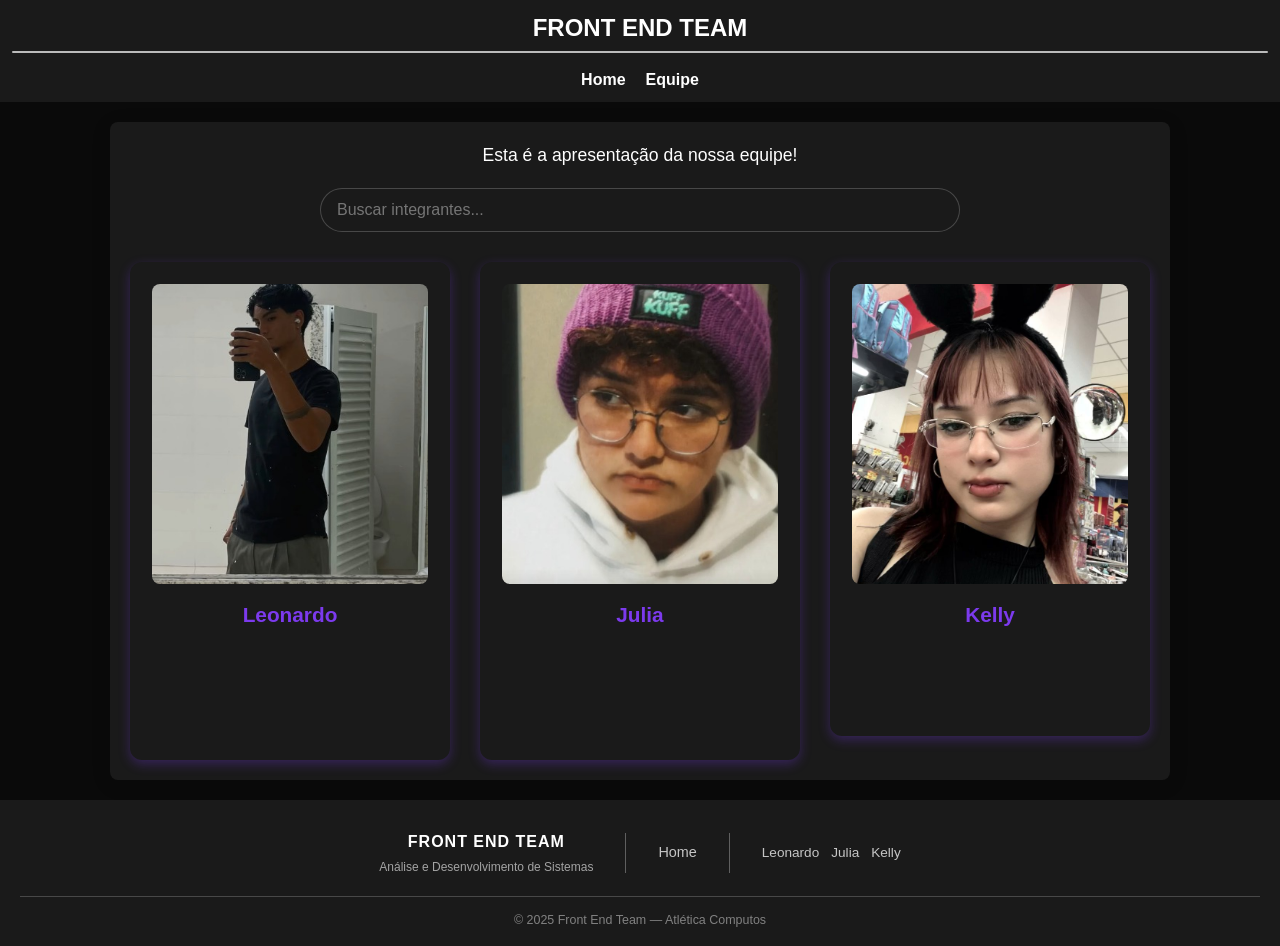
<file: index.html>
<!DOCTYPE html>
<html lang="pt-BR">
<head>
    <meta charset="UTF-8">
    <meta name="viewport" content="width=device-width, initial-scale=1.0">
    <title>Team Showcase</title>
    <link rel="stylesheet" href="style.css">
</head>
<body>
    <!-- Header com navegação e botão de tema -->
    <header>
        <div class="header-top">
            <h1>Front End Team</h1>
        </div>
        <div class="header-divider"></div>
        <div class="header-bottom">
            <!-- Menu de navegação com dropdown -->
            <nav>
                <ul>
                    <li><a href="#home">Home</a></li>
                    <li class="dropdown">
                        <a href="#team" aria-haspopup="true" aria-expanded="false">Equipe</a>
                        <ul class="dropdown-menu" role="menu" aria-hidden="true">
                            <li role="none"><a href="leonardo.html?member=leonardo" data-member="leonardo" class="active" role="menuitem">Leonardo</a></li>
                            <li role="none"><a href="julia.html?member=julia" data-member="julia" class="active" role="menuitem">Julia</a></li>
                            <li role="none"><a href="kelly.html?member=kelly" data-member="kelly" class="active" role="menuitem">Kelly</a></li>
                        </ul>
                    </li>
                </ul>
            </nav>
        </div>
    </header>
    
    <!-- Conteúdo principal da página -->
    <main>
        <p>Esta é a apresentação da nossa equipe!</p>
        <!-- Campo de busca para filtrar membros -->
        <div class="search-box">
            <label for="member-search" class="sr-only">Pesquisar integrantes</label>
            <input id="member-search" type="search" placeholder="Buscar integrantes..." aria-label="Pesquisar integrantes">
        </div>
        <!-- Container dos cards da equipe -->
        <section id="team" class="team-container">
            <!-- Card do Leonardo -->
            <a href="leonardo.html" class="businessCard" id="leonardo">
                <div class="team-card">
                    <img alt="Foto de perfil de Leonardo">
                    <h3>Leonardo</h3>
                    <p>Estudante veterano de Análise e Desenvolvimento de Sistemas e contribuidor da atlética Computos da universidade.</p>
                </div>
            </a>
            <!-- Card da Julia -->
            <a href="julia.html" class="businessCard" id="julia">
                <div class="team-card">
                    <img alt="Foto de perfil de Julia">
                    <h3>Julia</h3>
                    <p>Estudante veterana de Análise e Desenvolvimento de Sistemas e contribuidora da atlética Computos da universidade.</p>
                </div>
            </a>
            <!-- Card da Kelly -->
            <a href="kelly.html" class="businessCard" id="kelly">
                <div class="team-card">
                    <img alt="Foto de perfil de Kelly">
                    <h3>Kelly</h3>
                    <p>Estudante veterana de Análise e Desenvolvimento de Sistemas. Eu gosto de programação e design.</p>
                </div>
            </a>
        </section>
    </main>
    
    <!-- Footer com informações da equipe -->
    <footer>
        <div class="footer-content">
            <div class="footer-brand">
                <span class="footer-title">Front End Team</span>
                <span class="footer-sub">Análise e Desenvolvimento de Sistemas</span>
            </div>
            <div class="footer-divider-v"></div>
            <div class="footer-links">
                <a href="#home">Home</a>
            </div>
            <div class="footer-divider-v"></div>
            <div class="footer-members">
                <span>Leonardo</span>
                <span>Julia</span>
                <span>Kelly</span>
            </div>
        </div>
        <div class="footer-bottom">
            <p>&copy; 2025 Front End Team &mdash; Atlética Computos</p>
        </div>
    </footer>
    <!-- Script JavaScript para funcionalidades interativas -->
    <script src="script.js"></script>
</body>
</html>
</file>
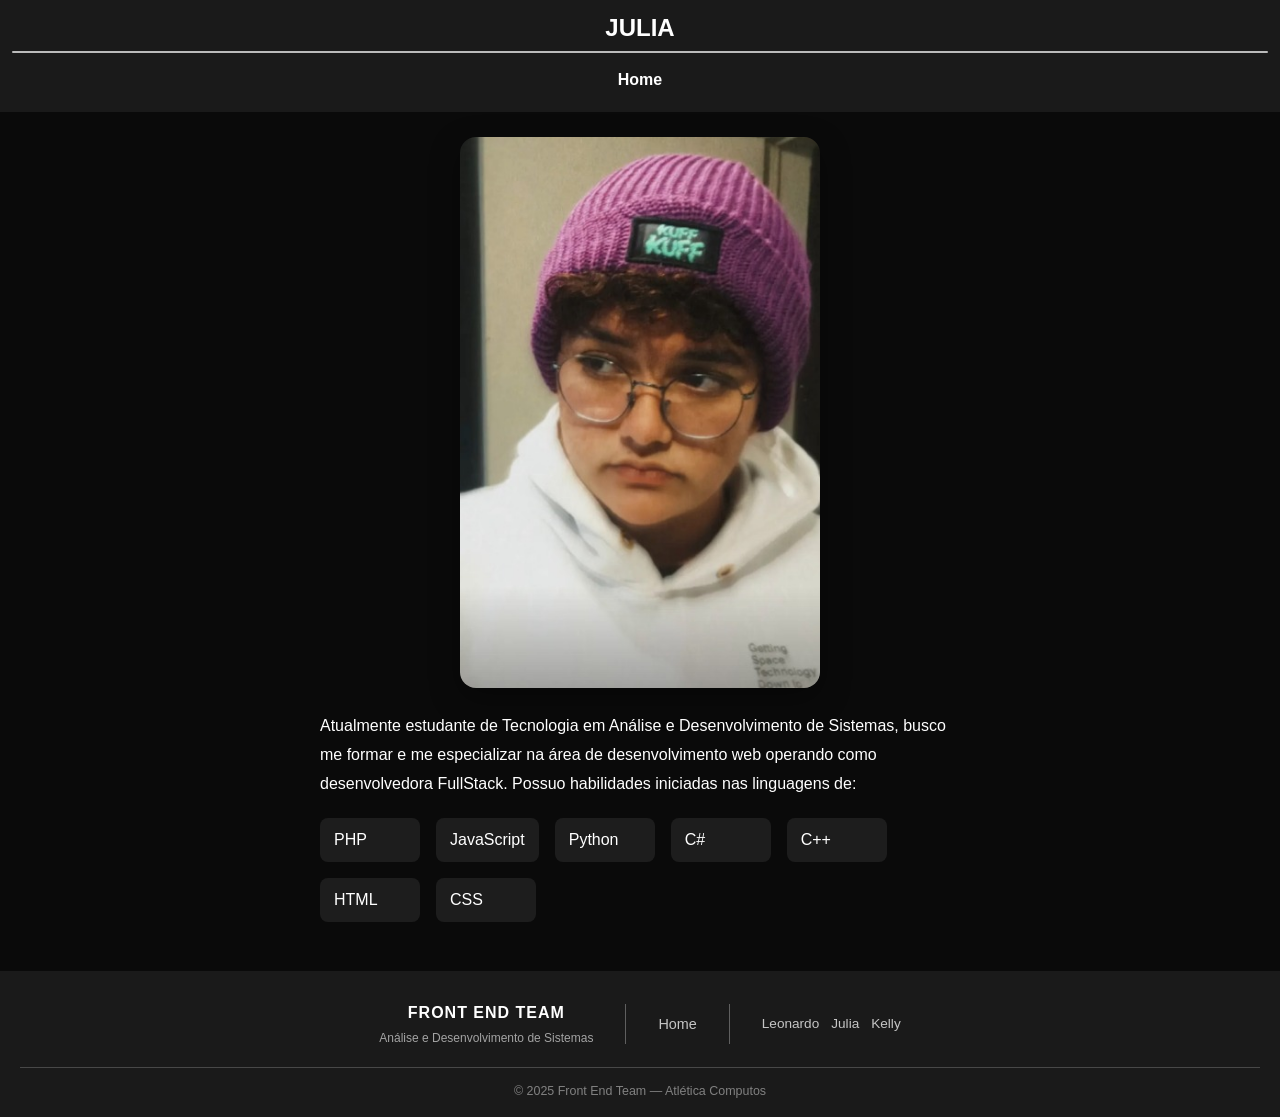
<file: julia.html>
<!DOCTYPE html>
<html lang="pt-BR">
<head>
    <meta charset="UTF-8">
    <meta name="viewport" content="width=device-width, initial-scale=1.0">
    <title>Modelo</title>
    <link rel="stylesheet" href="style.css">
</head>

    <body>
        <header>
            <div class="header-top">
                <h1>Julia</h1>
            </div>
            <div class="header-divider"></div>
            <div class="header-bottom">
                <nav class="navegacao">
                    <a href="index.html">Home</a>
                </nav>
            </div>
        </header>
        
        <section class="sobre-l" id="sobre">
            <img src="imagens/julia.jpeg" alt="Foto de Julia">
            <div class="profile-text">
                <p>Atualmente estudante de Tecnologia em Análise e Desenvolvimento de Sistemas, busco me formar 
                e me especializar na área de desenvolvimento web operando como desenvolvedora FullStack. Possuo habilidades
                iniciadas nas linguagens de:</p>
                <ul class="ul-l">
                    <li>PHP</li>
                    <li>JavaScript</li>
                    <li>Python</li>
                    <li>C#</li>
                    <li>C++</li>
                    <li>HTML</li>
                    <li>CSS</li>
                </ul>
            </div>
        </section>
        
        <footer>
            <div class="footer-content">
                <div class="footer-brand">
                    <span class="footer-title">Front End Team</span>
                    <span class="footer-sub">Análise e Desenvolvimento de Sistemas</span>
                </div>
                <div class="footer-divider-v"></div>
                <div class="footer-links">
                    <a href="index.html">Home</a>
                </div>
                <div class="footer-divider-v"></div>
                <div class="footer-members">
                    <span>Leonardo</span>
                    <span>Julia</span>
                    <span>Kelly</span>
                </div>
            </div>
            <div class="footer-bottom">
                <p>&copy; 2025 Front End Team &mdash; Atlética Computos</p>
            </div>
        </footer>
    </body>

</html>
</file>
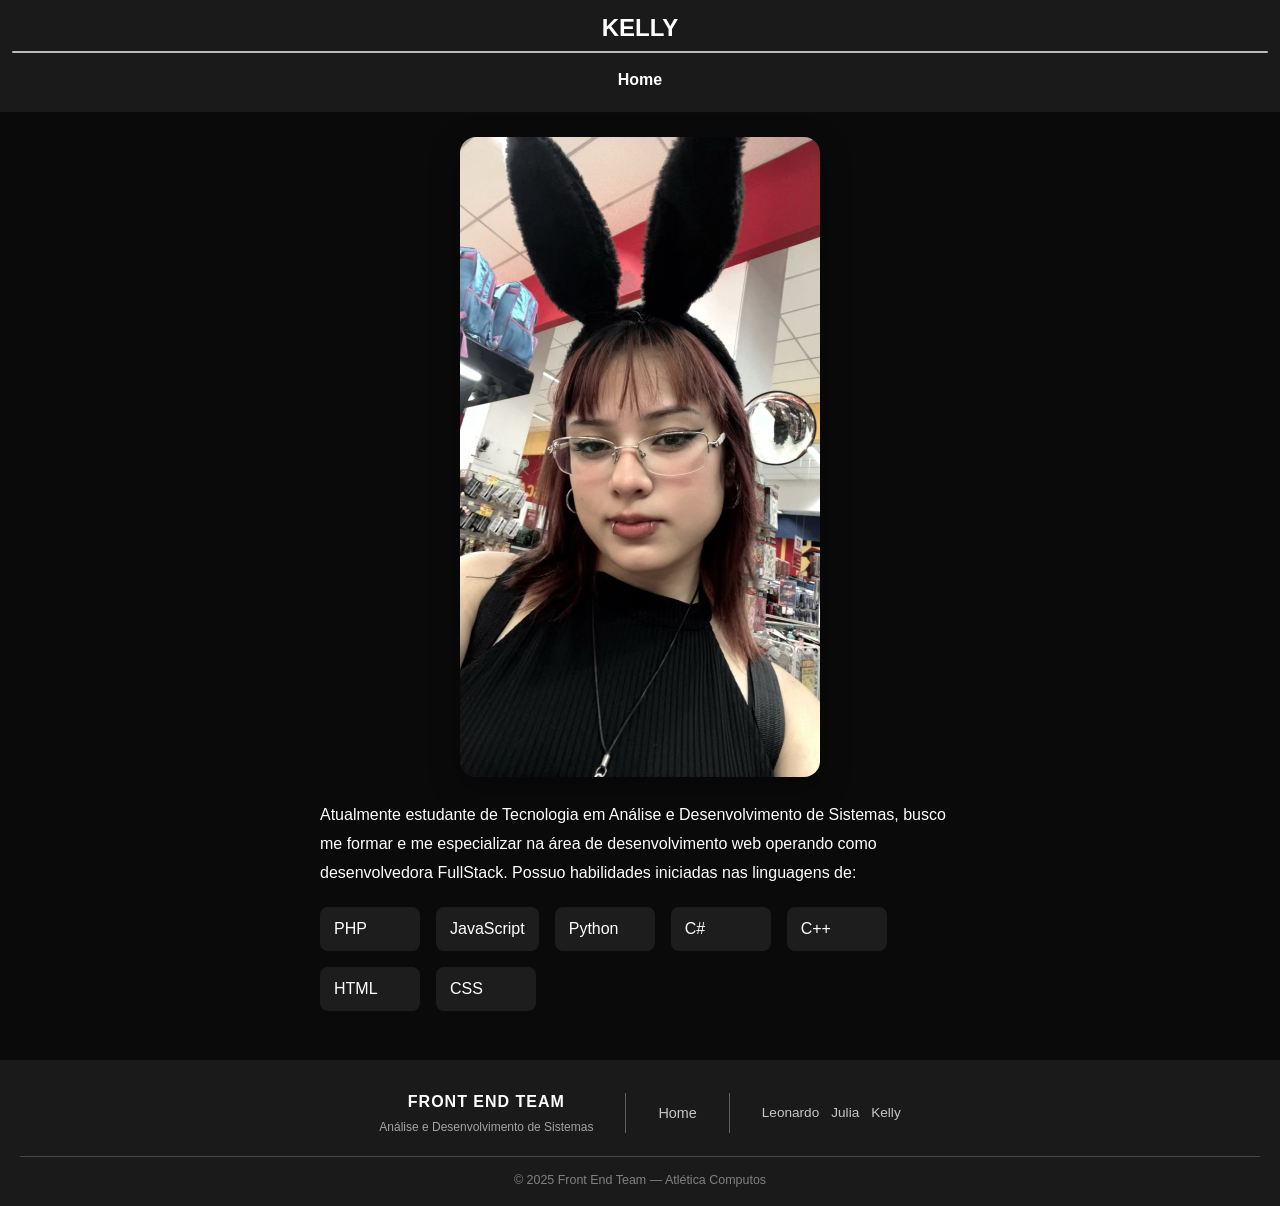
<file: kelly.html>
<!DOCTYPE html>
<html lang="pt-BR">
<head>
    <meta charset="UTF-8">
    <meta name="viewport" content="width=device-width, initial-scale=1.0">
    <title>Modelo</title>
    <link rel="stylesheet" href="style.css">
</head>

    <body>
        <header>
            <div class="header-top">
                <h1>Kelly</h1>
            </div>
            <div class="header-divider"></div>
            <div class="header-bottom">
                <nav class="navegacao">
                    <a href="index.html">Home</a>
                </nav>
            </div>
        </header>
        
        <section class="sobre-l" id="sobre">
            <img src="imagens/kelly.jpeg" alt="Foto de Kelly">
            <div class="profile-text">
                <p>Atualmente estudante de Tecnologia em Análise e Desenvolvimento de Sistemas, busco me formar 
                e me especializar na área de desenvolvimento web operando como desenvolvedora FullStack. Possuo habilidades
                iniciadas nas linguagens de:</p>
                <ul class="ul-l">
                    <li>PHP</li>
                    <li>JavaScript</li>
                    <li>Python</li>
                    <li>C#</li>
                    <li>C++</li>
                    <li>HTML</li>
                    <li>CSS</li>
                </ul>
            </div>
        </section>
        
        <footer>
            <div class="footer-content">
                <div class="footer-brand">
                    <span class="footer-title">Front End Team</span>
                    <span class="footer-sub">Análise e Desenvolvimento de Sistemas</span>
                </div>
                <div class="footer-divider-v"></div>
                <div class="footer-links">
                    <a href="index.html">Home</a>
                </div>
                <div class="footer-divider-v"></div>
                <div class="footer-members">
                    <span>Leonardo</span>
                    <span>Julia</span>
                    <span>Kelly</span>
                </div>
            </div>
            <div class="footer-bottom">
                <p>&copy; 2025 Front End Team &mdash; Atlética Computos</p>
            </div>
        </footer>
    </body>

</html>
</file>
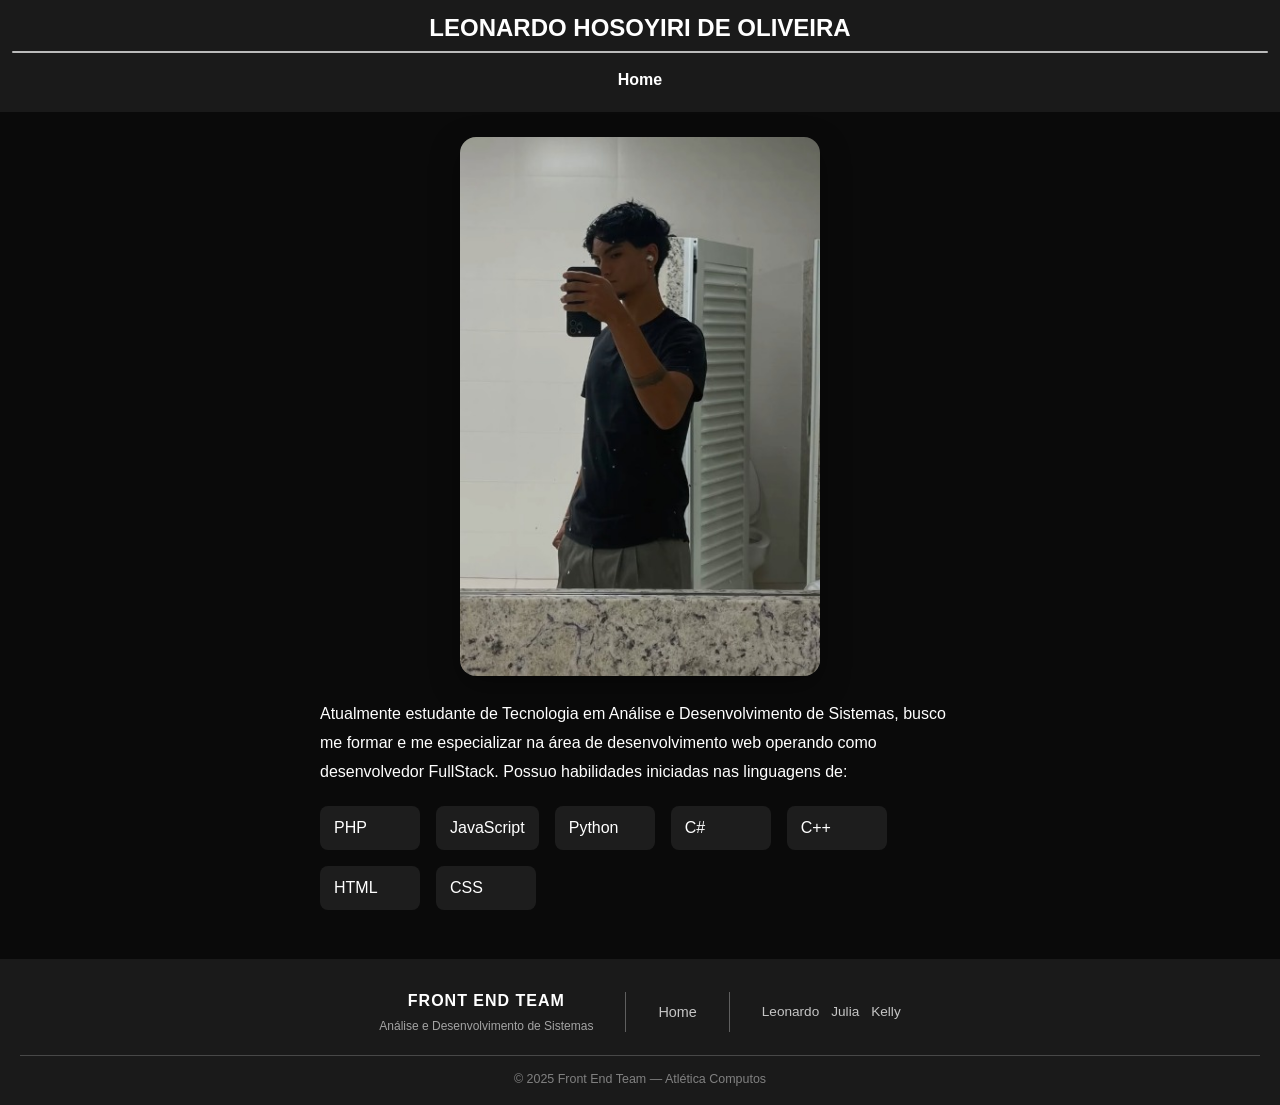
<file: leonardo.html>
<!DOCTYPE html>
<html lang="pt-BR">
<head>
    <meta charset="UTF-8">
    <meta name="viewport" content="width=device-width, initial-scale=1.0">
    <title>Modelo</title>
    <link rel="stylesheet" href="style.css">
</head>

<!DOCTYPE html>
<html lang="pt-BR">
<head>
    <meta charset="UTF-8">
    <meta name="viewport" content="width=device-width, initial-scale=1.0">
    <title>Modelo</title>
    <link rel="stylesheet" href="style.css">
</head>

    <body>
        <!-- Header da página de perfil -->
        <header>
            <div class="header-top">
                <h1>Leonardo Hosoyiri de Oliveira</h1>
            </div>
            <div class="header-divider"></div>
            <div class="header-bottom">
                <!-- Navegação simples para voltar à home -->
                <nav class="navegacao">
                    <a href="index.html">Home</a>
                </nav>
            </div>
        </header>
        
        <!-- Seção principal do perfil com imagem e texto -->
        <section class="sobre-l" id="sobre">
            <img src="imagens/leonardo.jpeg" alt="Foto de Leonardo Hosoyiri de Oliveira">
            <div class="profile-text">
                <p>Atualmente estudante de Tecnologia em Análise e Desenvolvimento de Sistemas, busco me formar 
                e me especializar na área de desenvolvimento web operando como desenvolvedor FullStack. Possuo habilidades
                iniciadas nas linguagens de:</p>
                <!-- Lista de habilidades técnicas -->
                <ul class="ul-l">
                    <li>PHP</li>
                    <li>JavaScript</li>
                    <li>Python</li>
                    <li>C#</li>
                    <li>C++</li>
                    <li>HTML</li>
                    <li>CSS</li>
                </ul>
            </div>
        </section>
        
        <footer>
            <div class="footer-content">
                <div class="footer-brand">
                    <span class="footer-title">Front End Team</span>
                    <span class="footer-sub">Análise e Desenvolvimento de Sistemas</span>
                </div>
                <div class="footer-divider-v"></div>
                <div class="footer-links">
                    <a href="index.html">Home</a>
                </div>
                <div class="footer-divider-v"></div>
                <div class="footer-members">
                    <span>Leonardo</span>
                    <span>Julia</span>
                    <span>Kelly</span>
                </div>
            </div>
            <div class="footer-bottom">
                <p>&copy; 2025 Front End Team &mdash; Atlética Computos</p>
            </div>
        </footer>
        <!-- Script JavaScript para funcionalidades interativas -->
        <script src="script.js"></script>
    </body>

</html>
</file>
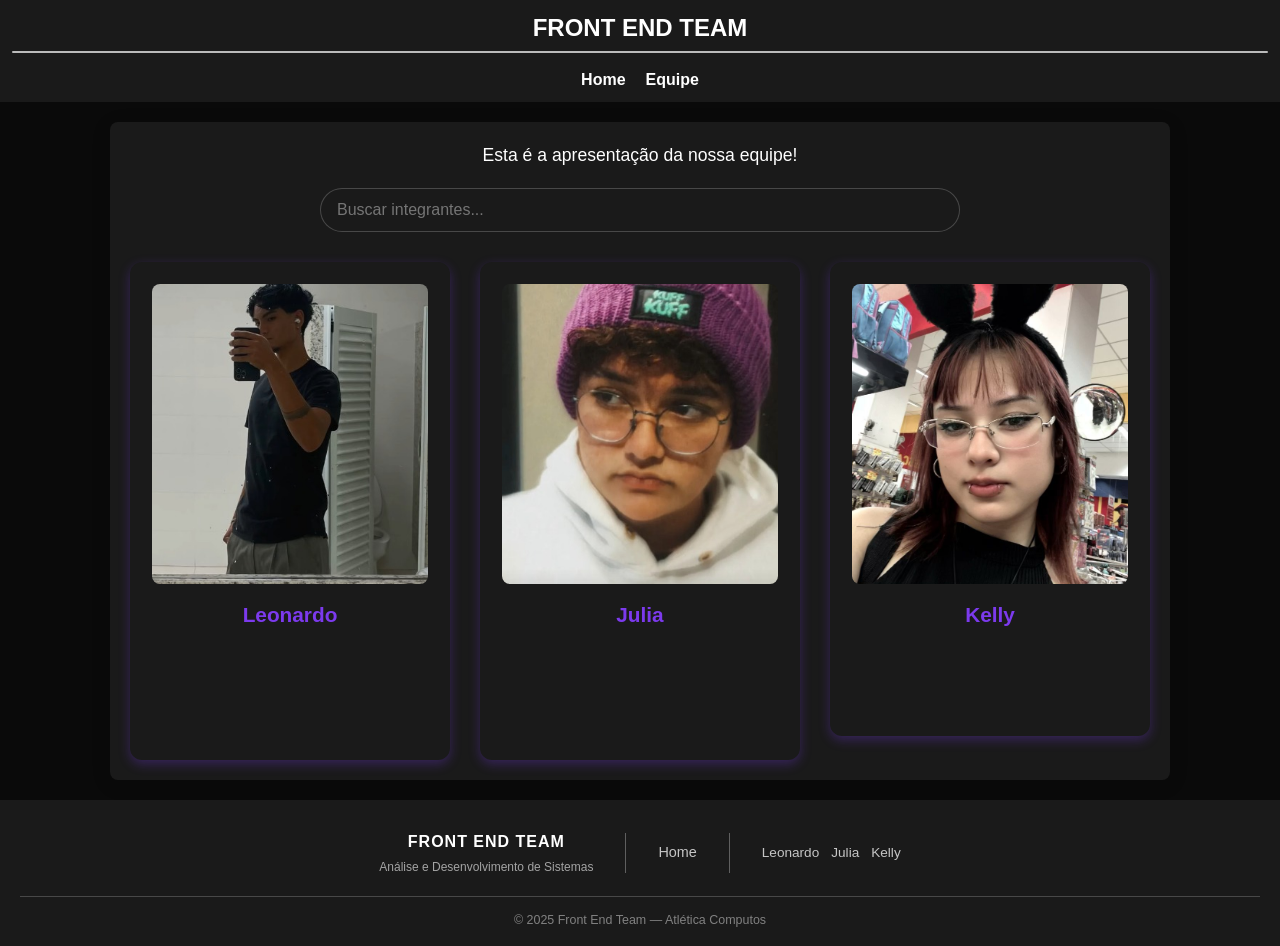
<file: main.html>
<!DOCTYPE html>
<html lang="pt-BR">
<head>
    <meta charset="UTF-8">
    <meta name="viewport" content="width=device-width, initial-scale=1.0">
    <title>Team Showcase</title>
    <link rel="stylesheet" href="style.css">
</head>
<body>
    <!-- Header com navegação e botão de tema -->
    <header>
        <div class="header-top">
            <h1>Front End Team</h1>
        </div>
        <div class="header-divider"></div>
        <div class="header-bottom">
            <!-- Menu de navegação com dropdown -->
            <nav>
                <ul>
                    <li><a href="#home">Home</a></li>
                    <li class="dropdown">
                        <a href="#team" aria-haspopup="true" aria-expanded="false">Equipe</a>
                        <ul class="dropdown-menu" role="menu" aria-hidden="true">
                            <li role="none"><a href="leonardo.html?member=leonardo" data-member="leonardo" class="active" role="menuitem">Leonardo</a></li>
                            <li role="none"><a href="julia.html?member=julia" data-member="julia" class="active" role="menuitem">Julia</a></li>
                            <li role="none"><a href="kelly.html?member=kelly" data-member="kelly" class="active" role="menuitem">Kelly</a></li>
                        </ul>
                    </li>
                </ul>
            </nav>
        </div>
    </header>
    
    <!-- Conteúdo principal da página -->
    <main>
        <p>Esta é a apresentação da nossa equipe!</p>
        <!-- Campo de busca para filtrar membros -->
        <div class="search-box">
            <label for="member-search" class="sr-only">Pesquisar integrantes</label>
            <input id="member-search" type="search" placeholder="Buscar integrantes..." aria-label="Pesquisar integrantes">
        </div>
        <!-- Container dos cards da equipe -->
        <section id="team" class="team-container">
            <!-- Card do Leonardo -->
            <a href="leonardo.html" class="businessCard" id="leonardo">
                <div class="team-card">
                    <img alt="Foto de perfil de Leonardo">
                    <h3>Leonardo</h3>
                    <p>Estudante veterano de Análise e Desenvolvimento de Sistemas e contribuidor da atlética Computos da universidade.</p>
                </div>
            </a>
            <!-- Card da Julia -->
            <a href="julia.html" class="businessCard" id="julia">
                <div class="team-card">
                    <img alt="Foto de perfil de Julia">
                    <h3>Julia</h3>
                    <p>Estudante veterana de Análise e Desenvolvimento de Sistemas e contribuidora da atlética Computos da universidade.</p>
                </div>
            </a>
            <!-- Card da Kelly -->
            <a href="kelly.html" class="businessCard" id="kelly">
                <div class="team-card">
                    <img alt="Foto de perfil de Kelly">
                    <h3>Kelly</h3>
                    <p>Estudante veterana de Análise e Desenvolvimento de Sistemas. Eu gosto de programação e design.</p>
                </div>
            </a>
        </section>
    </main>
    
    <!-- Footer com informações da equipe -->
    <footer>
        <div class="footer-content">
            <div class="footer-brand">
                <span class="footer-title">Front End Team</span>
                <span class="footer-sub">Análise e Desenvolvimento de Sistemas</span>
            </div>
            <div class="footer-divider-v"></div>
            <div class="footer-links">
                <a href="#home">Home</a>
            </div>
            <div class="footer-divider-v"></div>
            <div class="footer-members">
                <span>Leonardo</span>
                <span>Julia</span>
                <span>Kelly</span>
            </div>
        </div>
        <div class="footer-bottom">
            <p>&copy; 2025 Front End Team &mdash; Atlética Computos</p>
        </div>
    </footer>
    <!-- Script JavaScript para funcionalidades interativas -->
    <script src="script.js"></script>
</body>
</html>
</file>
<file: style.css>
/* 
 * Arquivo de estilos CSS para o site Team Showcase
 * Define variáveis de cores com bom contraste, layout responsivo, componentes e transições
 */

/* Variáveis CSS para cores com bom contraste */
:root {
	--bg: #0a0a0a; /* Fundo escuro para melhor contraste */
	--surface: #1a1a1a; /* Superfícies com contraste adequado */
	--surface-strong: #2a2a2a; /* Superfícies mais escuras */
	--text: #ffffff; /* Texto branco para máximo contraste */
	--muted-text: #cccccc; /* Texto secundário com bom contraste */
	--primary: #7c3aed; /* Cor primária roxa mais clara para contraste */
	--primary-strong: #a855f7; /* Cor primária mais intensa */
	--divider: #666666; /* Divisores com contraste médio */
	--shadow: rgba(124, 58, 237, 0.3); /* Sombra baseada na cor primária */
	--shadow-strong: rgba(124, 58, 237, 0.5); /* Sombra forte */
	--focus: #ffffff; /* Cor de foco para acessibilidade */
}

/* Reset e configurações globais */
* {
	margin: 0;
	padding: 0;
	box-sizing: border-box;
}

html, body {
	min-height: 100%;
}

body {
	display: flex;
	flex-direction: column;
	min-height: 100vh;
	font-family: Arial, sans-serif;
	background-color: var(--bg);
	color: var(--text);
	line-height: 1.5;
	transition: background-color 0.3s ease, color 0.3s ease;
}

/* Estilos do header - usa a mesma cor dos cards */
header {
	background-color: var(--surface); /* Mesma cor dos cards */
	color: #ffffff;
	padding: 10px 12px;
	text-align: center;
	display: flex;
	flex-direction: column;
	align-items: center;
	gap: 5px;
}

header .header-top {
	width: 100%;
}

header .header-divider {
	width: 100%;
	height: 2px;
	background: rgba(255, 255, 255, 0.7);
	border-radius: 1px;
}

header .header-bottom {
	width: 100%;
	display: flex;
	justify-content: center;
	align-items: center;
	flex-wrap: wrap;
	background-color: var(--surface); /* Mesma cor dos cards */
	padding: 0;
	gap: 16px;
}

header h1 {
	font-size: 1.5rem;
	text-transform: uppercase;
}

/* Navegação principal */
nav ul {
	list-style: none;
	display: flex;
	justify-content: center;
	gap: 20px;
	margin-top: 10px;
	padding: 0;
}

nav a {
	color: #ffffff;
	text-decoration: none;
	font-weight: bold;
	transition: color 0.3s ease;
}

nav a:hover {
	color: #dddddd;
}

nav a:focus {
	outline: 2px solid var(--focus);
	outline-offset: 2px;
}

/* Navegação das páginas de perfil */
.navegacao {
	display: flex;
	justify-content: center;
	gap: 50px;
	padding: 10px;
	flex-wrap: wrap;
}

/* Estilos do dropdown menu */
.dropdown {
	position: relative;
}

.dropdown-menu {
    position: absolute;
    top: 100%;
    left: 0;
    background-color: var(--surface); /* Mesma cor dos cards */
    min-width: 120px;
    box-shadow: 0 4px 8px var(--shadow);
    opacity: 0;
    visibility: hidden;
    transform: translateY(-8px);
    transition: opacity 0.3s ease,
                transform 0.3s ease,
                visibility 0.3s ease;
    z-index: 1000;
    display: flex;
    flex-direction: column;
}

.dropdown-menu li {
	list-style: none;
}

.dropdown-menu a.active {
    background-color: var(--primary-strong);
    color: #ffffff;
    font-weight: bold;
    border-left: 3px solid rgba(255, 255, 255, 0.8);
    padding-left: 7px;   /* compensa a borda para não deslocar o texto */
}

.dropdown-menu a {
	display: block;
	padding: 10px 10px;
	color: #ffffff;
	text-decoration: none;
	font-weight: normal;
	transition: background-color 0.3s ease;
}

.dropdown-menu a:hover {
	background-color: var(--primary-strong);
	color: #ffffff;
}

.dropdown-menu a:focus {
	outline: 2px solid var(--focus);
	outline-offset: 2px;
}

/* Estilos do conteúdo principal */
main {
	max-width: 1200px;
	margin: 20px auto;
	padding: 20px;
	background-color: var(--surface);
	border-radius: 8px;
	text-align: center;
	box-shadow: 0 4px 20px rgba(0, 0, 0, 0.12);
}

main > p {
	color: var(--text);
	font-size: 1.1rem;
	margin-bottom: 20px;
}

/* Caixa de busca */
.search-box {
	display: flex;
	justify-content: center;
	margin: 0 auto 24px;
	max-width: 640px;
	width: 100%;
}

.search-box input {
	width: 100%;
	padding: 12px 16px;
	border: 1px solid rgba(255, 255, 255, 0.2);
	border-radius: 999px;
	background: var(--surface);
	color: var(--text);
	font-size: 1rem;
	outline: none;
	transition: border-color 0.3s ease, box-shadow 0.3s ease, background-color 0.3s ease;
}

.search-box input:focus {
	border-color: var(--primary);
	box-shadow: 0 0 0 4px rgba(85, 5, 54, 0.12);
}

/* Classe para texto acessível apenas para leitores de tela */
.sr-only {
	position: absolute;
	width: 1px;
	height: 1px;
	padding: 0;
	margin: -1px;
	overflow: hidden;
	clip: rect(0, 0, 0, 0);
	white-space: nowrap;
	border: 0;
}

/* Container dos cards da equipe */
.businessCard{
	text-decoration: none;
	color: inherit;
	display: block;
}
.team-container {
	display: flex;
	justify-content: center;
	gap: 30px;
	flex-wrap: wrap;
	margin-top: 30px;
	align-items: stretch; /* Garante que todos os cards tenham a mesma altura */
}

.team-card {
	background-color: var(--surface);
	border-radius: 12px;
	padding: 20px;
	flex: 1 1 280px;
	max-width: 320px;
	min-width: 240px;
	text-align: center;
	display: flex;
	flex-direction: column;
	justify-content: space-between;
	min-height: 420px; /* Altura mínima consistente */
	box-shadow: 0 4px 12px var(--shadow);
	transition: all 0.3s ease;
	border: 2px solid transparent;
}

.team-card:hover {
	transform: translateY(-5px);
	box-shadow: 0 6px 16px var(--shadow-strong);
	border: 2px solid var(--primary-strong);
}

.team-card:hover p {
	opacity: 1;
}

.team-container:has(.team-card:hover) .team-card:not(:hover) {
	opacity: 0.1;
	background-color: var(--bg);
}

.team-card img {
	width: 100%;
	height: 300px;
	object-fit: cover;
	border-radius: 8px;
	margin-bottom: 15px;
}

.team-card h3 {
	color: var(--primary); /* Cor primária para destacar nomes */
	font-size: 1.3rem;
	margin-bottom: 10px;
}

.team-card p {
	color: var(--muted-text);
	font-size: 0.95rem;
	line-height: 1.6;
	opacity: 0;
	transition: opacity 0.3s ease;
}

/* Estilos do footer - usa a mesma cor dos cards */
footer {
    background-color: var(--surface); /* Mesma cor dos cards */
    color: #ffffff;
    margin-top: auto; /* Faz o footer ficar no bottom */
    padding: 30px 20px 16px;
}

.footer-content {
    display: flex;
    justify-content: center;
    align-items: center;
    gap: 32px;
    flex-wrap: wrap;
    max-width: 900px;
    margin: 0 auto 20px;
}

.footer-brand {
    display: flex;
    flex-direction: column;
    align-items: center;
    gap: 4px;
}

.footer-title {
    font-size: 1rem;
    font-weight: bold;
    text-transform: uppercase;
    letter-spacing: 1px;
}

.footer-sub {
    font-size: 0.75rem;
    color: rgba(255, 255, 255, 0.6);
}

.footer-divider-v {
    width: 1px;
    height: 40px;
    background: rgba(255, 255, 255, 0.3);
}

.footer-links {
    display: flex;
    gap: 16px;
}

.footer-links a {
    color: rgba(255, 255, 255, 0.75);
    text-decoration: none;
    font-size: 0.9rem;
    transition: color 0.3s ease;
}

.footer-links a:hover {
    color: #ffffff;
}

.footer-links a:focus {
	outline: 2px solid #fff;
	outline-offset: 2px;
}

.footer-members {
    display: flex;
    gap: 12px;
    font-size: 0.85rem;
    color: rgba(255, 255, 255, 0.75);
}

.footer-bottom {
    border-top: 1px solid rgba(255, 255, 255, 0.2);
    padding-top: 14px;
    text-align: center;
    font-size: 0.78rem;
    color: rgba(255, 255, 255, 0.45);
}

/* Estilos para páginas de perfil */
.sobre-l {
        display: flex;
        align-items: center;
        justify-content: center;
        flex-wrap: wrap;
        gap: 24px;
        color: var(--text);
        margin: 25px auto;
        max-width: 1000px;
        padding: 0 16px 24px;
    }

    .sobre-l img {
        width: 360px;
        max-width: 100%;
        height: auto;
        border-radius: 16px;
        box-shadow: 0 10px 30px rgba(0, 0, 0, 0.35);
    }

    .profile-text {
        max-width: 640px;
        text-align: left;
    }

    .profile-text p {
        margin-bottom: 20px;
        font-size: 1rem;
        line-height: 1.8;
    }

    .ul-l {
        list-style: none;
        display: flex;
        flex-wrap: wrap;
        justify-content: flex-start;
        gap: 16px;
        margin-top: 0;
    }

    .ul-l li {
        background: rgba(255, 255, 255, 0.08);
        padding: 10px 14px;
        border-radius: 8px;
        min-width: 100px;
    }

img {
    max-width: 100%;
    height: auto;
    display: block;
}

/* Media queries para responsividade */
@media (max-width: 900px) {
    header {
        padding: 14px 12px;
    }

    nav ul,
    .navegacao {
        gap: 12px;
    }

    .team-card {
        flex: 1 1 100%;
        max-width: 100%;
    }

    .footer-content {
        flex-direction: column;
        gap: 18px;
    }
}

@media (max-width: 640px) {
    header {
        padding: 14px 10px;
    }

    header h1 {
        font-size: 1.35rem;
    }

    main {
        padding: 14px;
    }

    .team-container {
        gap: 18px;
    }

    .team-card {
        padding: 18px;
    }

    .footer-brand,
    .footer-members,
    .footer-links {
        width: 100%;
        justify-content: center;
    }

    .footer-divider-v {
        display: none;
    }

    .sobre-l {
        margin: 20px 10px;
    }

    .ul-l {
        gap: 10px;
    }
}

@media (max-width: 480px) {
    header h1 {
        font-size: 1.2rem;
    }

    nav a,
    .footer-links a {
        font-size: 0.95rem;
    }

    .team-card h3 {
        font-size: 1.15rem;
    }

    .team-card p {
        font-size: 0.95rem;
    }

    .footer-bottom {
        font-size: 0.72rem;
    }
}
</file>
